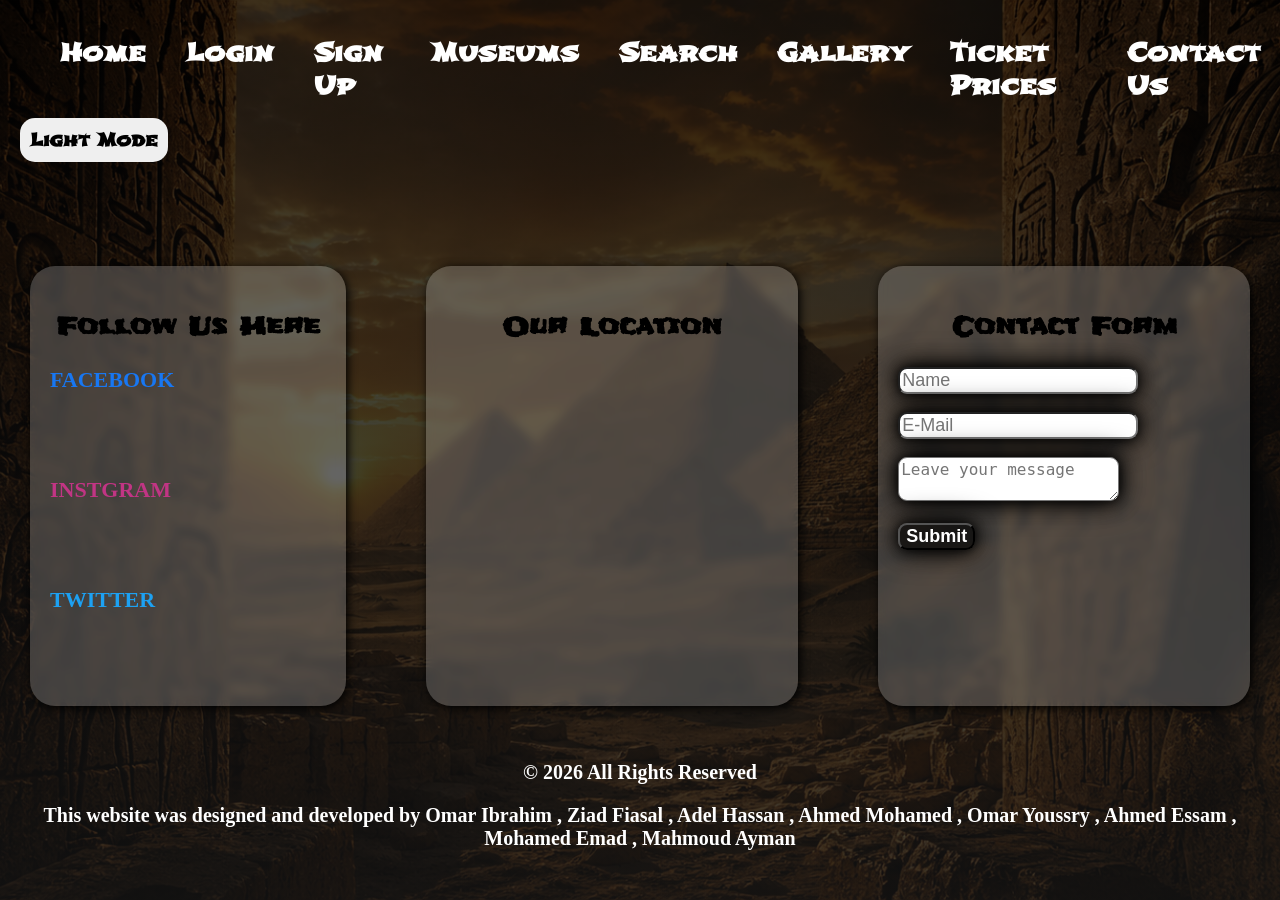
<file: index.html>
<!DOCTYPE html>
<html lang="en">
 <head>
    <link rel="stylesheet" href="style.css">
    <link rel="preconnect" href="https://fonts.googleapis.com">
<link rel="preconnect" href="https://fonts.gstatic.com" crossorigin>
<link href="https://fonts.googleapis.com/css2?family=Shojumaru&display=swap" rel="stylesheet">
<link rel="preconnect" href="https://fonts.googleapis.com">
<link rel="preconnect" href="https://fonts.gstatic.com" crossorigin>
<link href="https://fonts.googleapis.com/css2?family=Frijole&display=swap" rel="stylesheet">

    <meta charset="UTF-8">
    <title>Contact Us</title>
</head>
<body >

 <div class="navbar">
<nav>
<ul>
<li><a class="theme" href="https://ahmvd-170.github.io/Home/">Home</a></li>
   <li><a class="theme" href="https://moemad1707-cmyk.github.io/login/">Login</a></li>
<li>  <a class="theme"  href="https://adelhassan-sys.github.io/Adel/">Sign Up</a></li>
   <li> <a class="theme"  href="https://omaryoussri.github.io/EgyptianMuseums/">Museums</a></li>
   <li><a class="theme" href="https://mahmoudayman45p-pixel.github.io/search/">Search</a></li> 
   <li> <a class="theme" href="https://ziadfaisal06-cmd.github.io/GALLERY/">Gallery</a></li>
   <li> <a class="theme" href="https://omaryoussri.github.io/EgyptianMuseums/">Ticket Prices</a></li>
   <li><a class="theme" href=https://omardezny1234-eng.github.io/Contact-USs/">Contact Us</a></li> 
       </ul>
        <button id="deznytheme">Light Mode</button>
    </nav>
 </div>
<br><br><br>
<div class="container">
<div class="box left">
    <p class="id">Follow Us Here</p>
   <div> <a class="face" href="https://www.facebook.com/share/15j6QYZC6Y1/" target="_blank">FACEBOOK</a> <br> <br> </div> <br> 
   <div > <a class="insta" href="https://www.instagram.com/grandegyptianmuseum/" target="_blank">INSTGRAM</a> <br> <br> </div> <br>
    <div ><a class="x" href="https://x.com/EgyptianMuseumC" target="_blank">TWITTER</a> </div><br>
</div>
<div class="box middle">
    <p class="id">Our Location</p>
    <iframe 
    src="https://www.google.com/maps?q=Egyptian+Museum+Cairo&output=embed" frameborder="0" width="100%" height="70%">
    </iframe>
</div>
<div class="box middle">
    <p class="id">Contact Form</p>
<form id="contactForm">

    <input type="text" id="name" placeholder="Name" >
    <br><br>


    <input type="email" id="email" placeholder="E-Mail" >
    <br><br>


    <textarea id="message" placeholder="Leave your message"></textarea>
    <br><br>


    <input type="submit" value="Submit"> <br><br>
     
</form>
</div>
</div>
 <footer class="footer">
            <p>© 2026 All Rights Reserved</p>
            <p>This website was designed and developed by Omar Ibrahim , Ziad Fiasal , Adel Hassan , Ahmed Mohamed , Omar Youssry , Ahmed Essam , Mohamed Emad , Mahmoud Ayman</p>
        </footer>
        <script src="script.js"></script>
</body>
</html>
</file>
<file: style.css>
body{
background: linear-gradient(
rgba(0,0,0,0.75),
rgba(20,20,20,0.80)
),
url(chat.jpg);
background-position: center;
background-attachment: fixed;
background-size: cover;
margin: 0;
padding: 0;
}
.container{
display: flex;
justify-content: space-between;
gap: 40px;
padding: 10px;
}
.box{
flex: 1;
border-radius: 25px;
padding: 20px;
background: rgba(192, 192, 192, 0.275);
margin: 20px 20px 20px;
box-shadow: 2px 2px 10px black;
height: 400px;
transition: 0.5s;
backdrop-filter: blur(5px);
 -webkit-backdrop-filter: blur(5px);
}
.box:hover {
transform: scale(0.9)   ;
box-shadow: 0px 0px 10px rgba(255, 217, 0, 0.638),
0px 0px 20px rgba(255, 217, 0, 0.779),
0px 0px 30px gold;       
}
.middle{
flex: 1.2;
}
.id{
text-align: center;
font-size: x-large;
font-weight: bold;
font-family: "Frijole", system-ui;
}
a{
text-decoration: none;
font-weight: bold;
}
.face{
color:  #1877F2;
  display: block;
  text-decoration: none;
  font-size: 22px;
  margin: 15px 0;
  font-weight: bold;
  transition: 0.3s;
}
.face:hover{
  transform: scaleY(3) ;
}
.insta{ 
color:#C13584 ;
  display: block;
  text-decoration: none;
  font-size: 22px;
  margin: 15px 0;
  font-weight: bold;
  transition: 0.3s;
}
.insta:hover{
  transform: scaleY(3) ;
}
.x{
color:  #1DA1F2;
  display: block;
  text-decoration: none;
  font-size: 22px;
  margin: 15px 0;
  font-weight: bold;
  transition: 0.3s;
}
.x:hover{
  transform: scaleY(3) ;
}
nav{
background: linear-gradient(rgba(0, 0, 0, 0.508));
padding: 20px;
}
ul{
display: flex;
justify-content: center;
gap: 40px;
}
li{
list-style: none;
}
.theme{
font-size: 25px;
font-weight: bold;
color: white;
position: relative;
 font-family: "Shojumaru", system-ui;
}
.theme::after{
width: 0px;
height: 2px;
left: 0;
bottom:-5px;
position: absolute;
content: "";
transition: 0.4s;
background: gold;
}
.theme:hover::after{
width: 100%;
}
.theme:hover{
color: gold;
transform: scale(1.2) translateX(-5px) ;
text-shadow: 0 0 10px gold;    
}
footer{
font-weight: bold;
color: white;
font-size: 20px;
background:linear-gradient(rgba(0, 0, 0, 0.508));
padding: 20px;
text-align: center;    
margin-top: -15px;
}
input{
  border-radius: 9px;
  box-shadow: 0px 0px 10px rgba(0, 0, 0, 0.595),
0px 0px 20px rgba(0, 0, 0, 0.768),
0px 0px 30px black;       
  transition: 0.3;
  font-size: large;
}
input[type="submit"]{
  background: rgba(0, 0, 0, 0.658) ;
  color: white;
  font-weight: bold;
  transition: 0.3s;
}
textarea{
   border-radius: 9px;
  box-shadow: 0px 0px 10px rgba(0, 0, 0, 0.595),
0px 0px 20px rgba(0, 0, 0, 0.768),
0px 0px 30px black;       
  transition: 0.3;
  font-size: large;
}
input:focus,textarea:focus{
  transform: scale(1.06);
  box-shadow: 0px 0px 10px rgba(255, 217, 0, 0.638),
0px 0px 20px rgba(255, 217, 0, 0.779),
0px 0px 30px gold;       
}
#themebtn{
  padding: 10px 20px;
  border: none;
  border-radius: 10px;
  font-size: 18px;
  font-weight: bold;
  cursor: pointer;
  transition: 0.3s;
}
#deznytheme{
  padding: 10px 10px;
  border: none;
  border-radius: 15px;
  transition: 0.3s;
  font-weight: bold;
  font-size: 18px;
   font-family: "Shojumaru", system-ui;

}
#deznytheme:hover{
  transform: scale(1.1);
  box-shadow: 0px 0px 10px rgba(255, 217, 0, 0.638),
0px 0px 20px rgba(255, 217, 0, 0.779),
0px 0px 30px gold;       
}
.light-mode{
  background: linear-gradient(
rgba(0,0,0,0.75),
rgba(20,20,20,0.80)
),
url(chat.jpg);
background-position: center;
background-attachment: fixed;
background-size: cover;
margin: 0;
padding: 0;
}
.light-mode .theme{
  color: black;
}
.light-mode nav{
  background: rgba(255, 255, 255, 0.395);

}
.light-mode .box{
background: rgba(255, 255, 255, 0.395);
margin: 20px 20px 20px;
box-shadow: 2px 2px 10px black;
height: 400px;
transition: 0.5s;
backdrop-filter: blur(5px);
 -webkit-backdrop-filter: blur(5px);  
}
.light-mode .box:hover{
  box-shadow: 0px 0px 10px rgba(255, 217, 0, 0.638),
0px 0px 20px rgba(255, 217, 0, 0.779),
0px 0px 30px gold;     
}
.light-mode footer{
  background: rgba(255, 255, 255, 0.395);
color: black;
}
.light-mode input , .light-mode textarea{
  background: rgba(255, 255, 255, 0.395);
  color: black;
}
</file>
